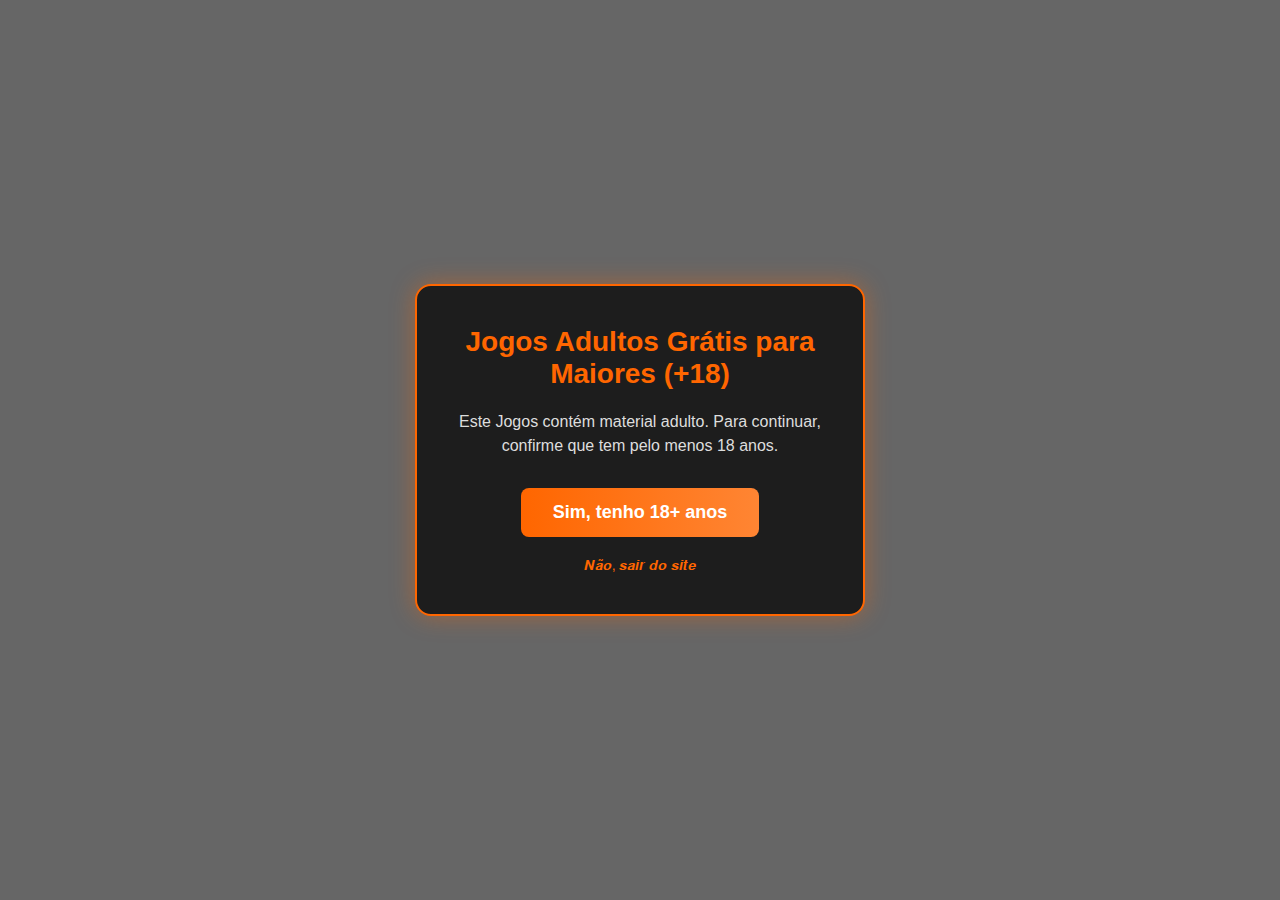
<file: index.html>
<!DOCTYPE html>
<html lang="pt-BR">
<head>
  <meta charset="UTF-8" />
  <meta name="viewport" content="width=device-width, initial-scale=1.0"/>
  <title>Conteúdo Adulto</title>
  <style>
    * {
      margin: 0;
      padding: 0;
      box-sizing: border-box;
    }

    body {
      background-image: url('https://gamehall.com.br/wp-content/uploads/2018/09/negligee-love-stories.jpg'); /* 👈 Substitua pelo caminho da sua imagem */
      background-size: cover;
      background-position: center;
      background-attachment: fixed;
      background-repeat: no-repeat;
      min-height: 100vh;
      font-family: 'Segoe UI', sans-serif;
      display: flex;
      justify-content: center;
      align-items: center;
      padding: 20px;
      position: relative;
    }

    /* Escurece levemente o fundo para melhor legibilidade */
    body::before {
      content: '';
      position: absolute;
      top: 0;
      left: 0;
      width: 100%;
      height: 100%;
      background-color: rgba(0, 0, 0, 0.6); /* Overlay escuro */
      z-index: 0;
    }

    .age-gate {
      background: rgba(17, 17, 17, 0.85); /* Fundo escuro translúcido */
      padding: 40px;
      border-radius: 16px;
      max-width: 450px;
      width: 100%;
      text-align: center;
      position: relative;
      z-index: 1;
      border: 2px solid #ff6600;
      box-shadow: 0 0 25px rgba(255, 102, 0, 0.4);
      color: white;
    }

    .age-gate h1 {
      color: #ff6600;
      font-size: 28px;
      margin-bottom: 20px;
    }

    .age-gate p {
      margin-bottom: 30px;
      line-height: 1.5;
      color: #ddd;
    }

    .btn {
      display: inline-block;
      padding: 14px 32px;
      background: linear-gradient(to right, #ff6600, #ff8533);
      color: white;
      text-decoration: none;
      border-radius: 8px;
      font-weight: bold;
      font-size: 18px;
      transition: opacity 0.3s;
    }

    .btn:hover {
      opacity: 0.9;
    }

    .exit-link {
      display: block;
      margin-top: 20px;
      color: #ff6600;
      text-decoration: none;
      font-size: 14px;
    }

    .exit-link:hover {
      text-decoration: underline;
    }
  </style>
</head>
<body>
  <div class="age-gate">
    <h1>Jogos Adultos Grátis para  Maiores  (+18)</h1>
    <p>Este Jogos contém material adulto. Para continuar, confirme que tem pelo menos 18 anos.</p>
    <a href="Quiz.html" class="btn">Sim, tenho 18+ anos</a>
    <a href="https://www.youtube.com/channel/UCV4XcEqBswMCryorV_gNENw" class="exit-link">𝑵𝒂̃𝒐, 𝒔𝒂𝒊𝒓 𝒅𝒐 𝒔𝒊𝒕𝒆</a>
  </div>
</body>
</html>
</file>
